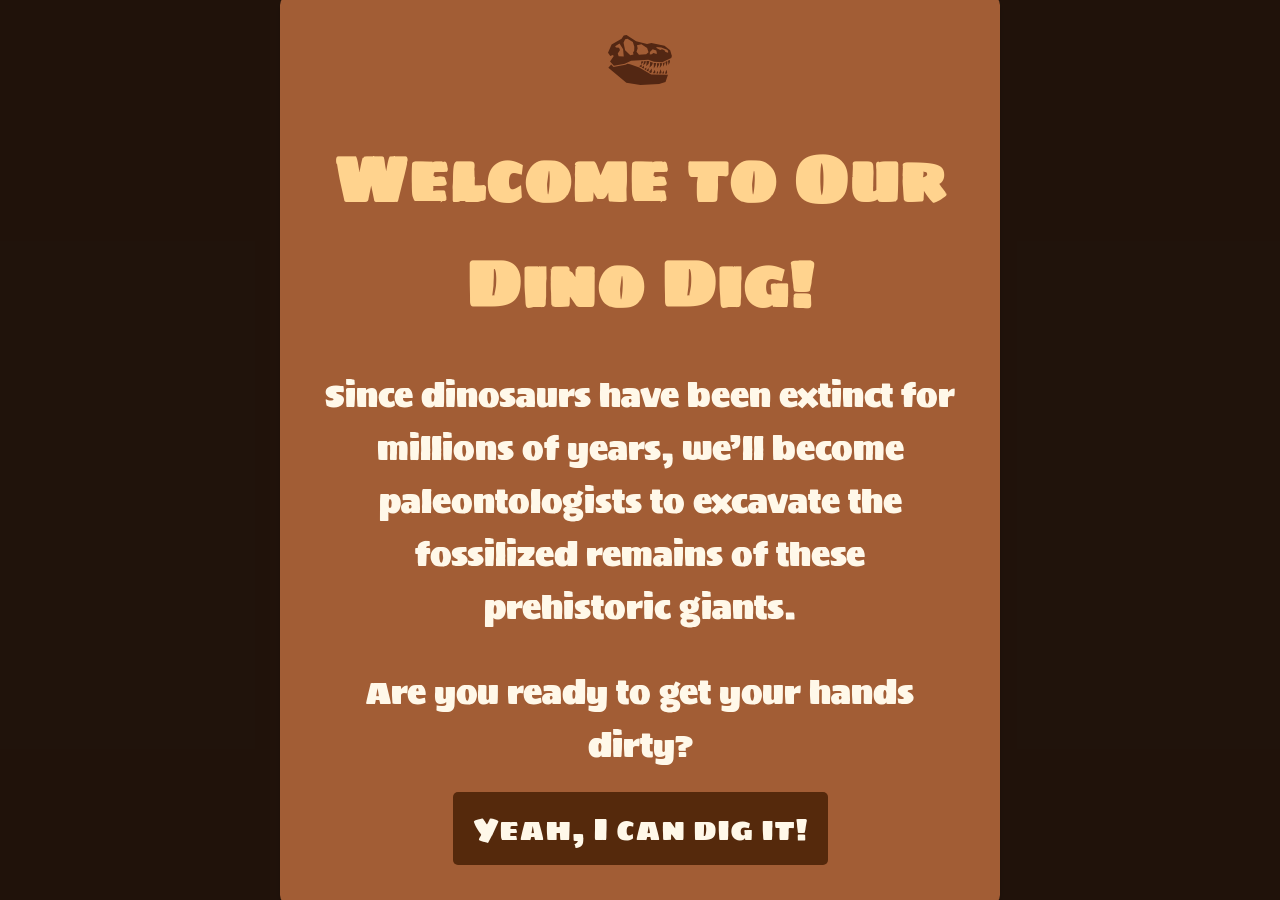
<file: splash-page/index.html>
<head>
  <title>Splash Screen Sample</title>
  <!-- Reference Google Fonts and CSS -->
  <link href="https://fonts.googleapis.com/css2?family=Sigmar&family=Sigmar+One&display=swap" rel="stylesheet">
  <link rel="stylesheet" type="text/css" href="style.css">
</head>

<body class="no-scroll">
  
  <!-- Splash overlay -->
  <div class="splash-overlay" id="splashOverlay">
    <!-- Splash screen -->
    <div class="splash-screen">
      <img src="rex_skull.svg" height="50-px" alt="T-Rex Fossil">
      <h1>Welcome to Our Dino Dig!</h1>
      <p>Since dinosaurs have been extinct for millions of years, we’ll become paleontologists to excavate the fossilized remains of these prehistoric giants.</p>
      <p>Are you ready to get your hands dirty?</p>
      <button onclick="closeSplashScreen()">Yeah, I can dig it!</button>
    </div>
  </div>

  <!-- Embedded story -->
  <div class="storymaps-root"></div>
  <script
    id="embed-script"
    src="https://storymapsqa.arcgis.com/embed/view"
    data-story-id="1ba69ca9c31b4183b1ee486c36364198"
    data-root-node=".storymaps-root"
  ></script>

  <script>
    // Function to close the splash screen and reveal the story
    function closeSplashScreen() {
      // Hide the splash screen
      document.getElementById('splashOverlay').style.display = 'none';

      // Enable scrolling on the main page
      document.body.classList.remove('no-scroll');
    }
  </script>

</body>
</file>
<file: splash-page/style.css>
body.no-scroll {
  overflow: hidden; /* Prevent the story scrolling while splash screen in place */
  background-color: #a25d35; /* Background color while the embedded story loads */
}
/* Splash screen overlay */
.splash-overlay {
  position: fixed;
  top: 0;
  left: 0;
  width: 100%;
  height: 100%;
  background-color: rgba(0, 0, 0, 0.8);
  display: flex;
  justify-content: center;
  align-items: center;
  z-index: 1000;
}

.splash-overlay .splash-screen {
  text-align: center;
  background-color: #a25d35;
  min-width: 350px;
  max-width: 50%;
  padding: 40px;
  border-radius: 10px;
  box-shadow: 0 4px 8px rgba(0, 0, 0, 0.2);
}

.splash-overlay .splash-screen h1 {
  font-family: "Sigmar One";
  color: #ffd38e;
  font-size: 4em;
  margin-bottom: 10px;
}

.splash-overlay .splash-screen p {
  font-family: "Sigmar";
  color: #fff8e9;
  font-size: 2em;
  margin-bottom: 20px;
}

.splash-overlay .splash-screen button {
  font-family: "Sigmar One";
  padding: 10px 20px;
  font-size: 2em;
  color: #fff8e9;
  background-color: #55290c;
  border: none;
  border-radius: 5px;
  cursor: pointer;
}

.splash-overlay .splash-screen button:hover {
  background-color: #3a1c08;
}

body {
  margin: 0;
}
</file>
